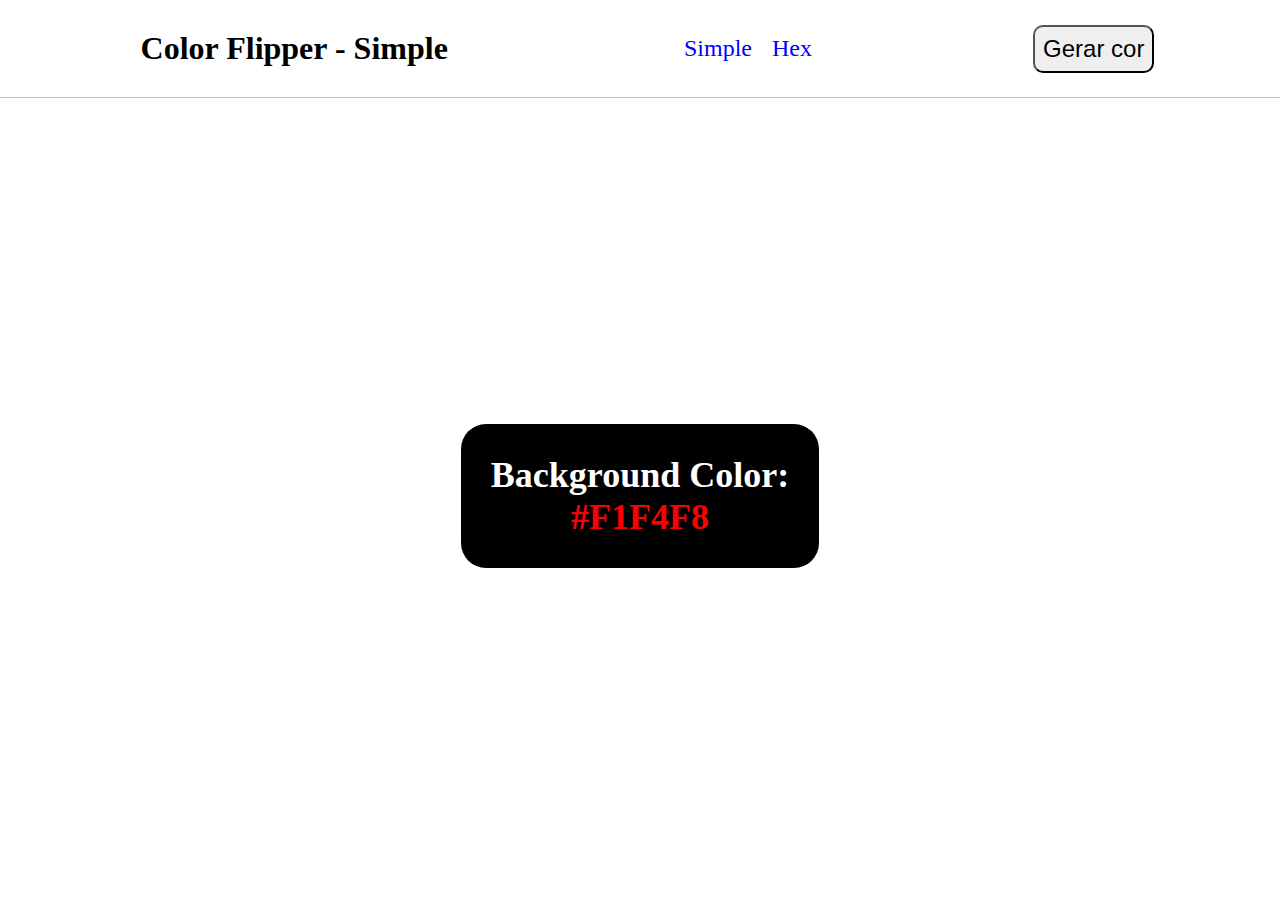
<file: index.html>
<!DOCTYPE html>
<html lang="pt-br">

<head>
   <meta charset="UTF-8">
   <meta name="viewport" content="width=device-width, initial-scale=1.0">
   <title>Color Flipper</title>
   <link rel="stylesheet" href="styles.css" />
</head>

<body>
   <nav>
      <div class="nav-center">
         <h4>Color Flipper - Simple</h4>
         <ul class="nav-links">
            <li><a href="index.html">Simple</a></li>
            <li><a href="hex.html">Hex</a></li>
         </ul>
         <button class="botao botao-hero" id="botao">Gerar cor</button>
      </div>
   </nav>

   <main id="main">
      <div class="container">
         <h2>Background Color: </h2>
         <span class="color">#f1f4f8</span>
      </div>
   </main>

   <script src="./scripts/script.js"></script>
</body>

</html>
</file>
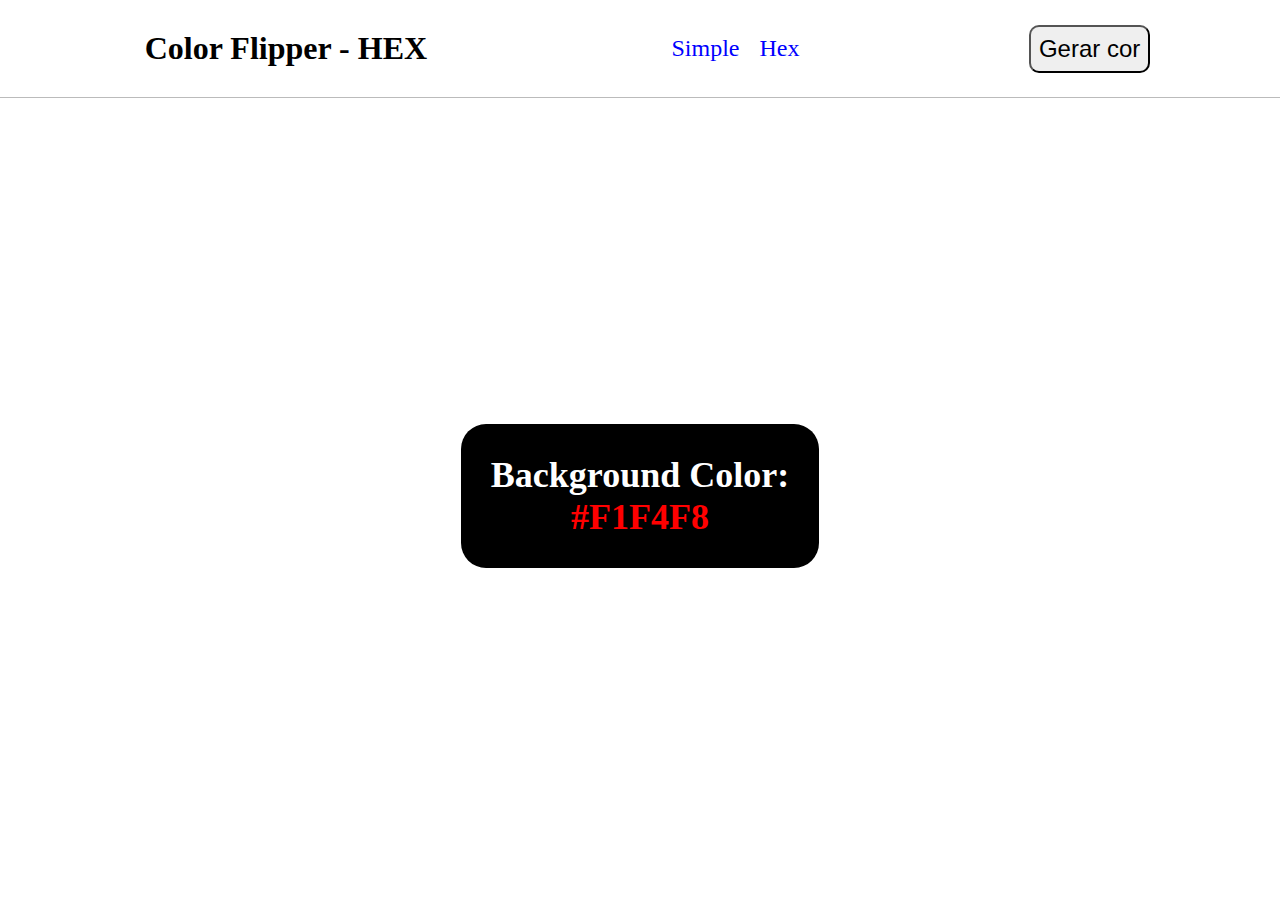
<file: hex.html>
<!DOCTYPE html>
<html lang="pt-br">

<head>
   <meta charset="UTF-8">
   <meta name="viewport" content="width=device-width, initial-scale=1.0">
   <title>Color Flipper</title>
   <link rel="stylesheet" href="styles.css" />
</head>

<body>
   <nav>
      <div class="nav-center">
         <h4>Color Flipper - HEX</h4>
         <ul class="nav-links">
            <li><a href="index.html">Simple</a></li>
            <li><a href="hex.html">Hex</a></li>
         </ul>
         <button class="botao botao-hero" id="botao">Gerar cor</button>
      </div>
   </nav>

   <main id="main">
      <div class="container">
         <h2>Background Color: </h2>
         <span class="color">#f1f4f8</span>
      </div>
   </main>

   <script src="./scripts/hex.js"></script>
</body>

</html>
</file>
<file: styles.css>
* {
   padding: 0;
   margin: 0;
   box-sizing: border-box;
   text-decoration: none;
   list-style: none;
}


#main {
   height: 85vh;
   display: flex;
   justify-content: center;
   align-items: center;
}

nav {
   border-bottom: 1px solid #bbb;
   padding: 15px;
}

.nav-center {
   display: flex;
   align-items: center;
   justify-content: space-around;
   flex-direction: row;
}

.nav-center h4 {
   text-align: center;
   padding: 15px;
   margin-bottom: 0px;
   font-size: 2em;
}

.nav-links {
   display: flex;
   flex-direction: row;
   align-items: center;
   gap: 20px;
}

.nav-links li {
   font-size: 1.5em;
}

.nav-links li a {
   color: blue;
}

.container {
   background-color: black;
   padding: 30px;
   margin: 0 auto;
   border-radius: 25px;
   color: white;
   text-align: center;
   font-size: 1.5em;
   margin-top: 30px;
}

.container span {
   font-size: 1.5em;
   margin-top: 10px;
   text-transform: uppercase;
}

.color {
   color: red;
   font-weight: bold;
}

.botao {
   padding: 8px;
   border-radius: 10px;
   font-size: 1.5em;
   cursor: pointer;
}
</file>
